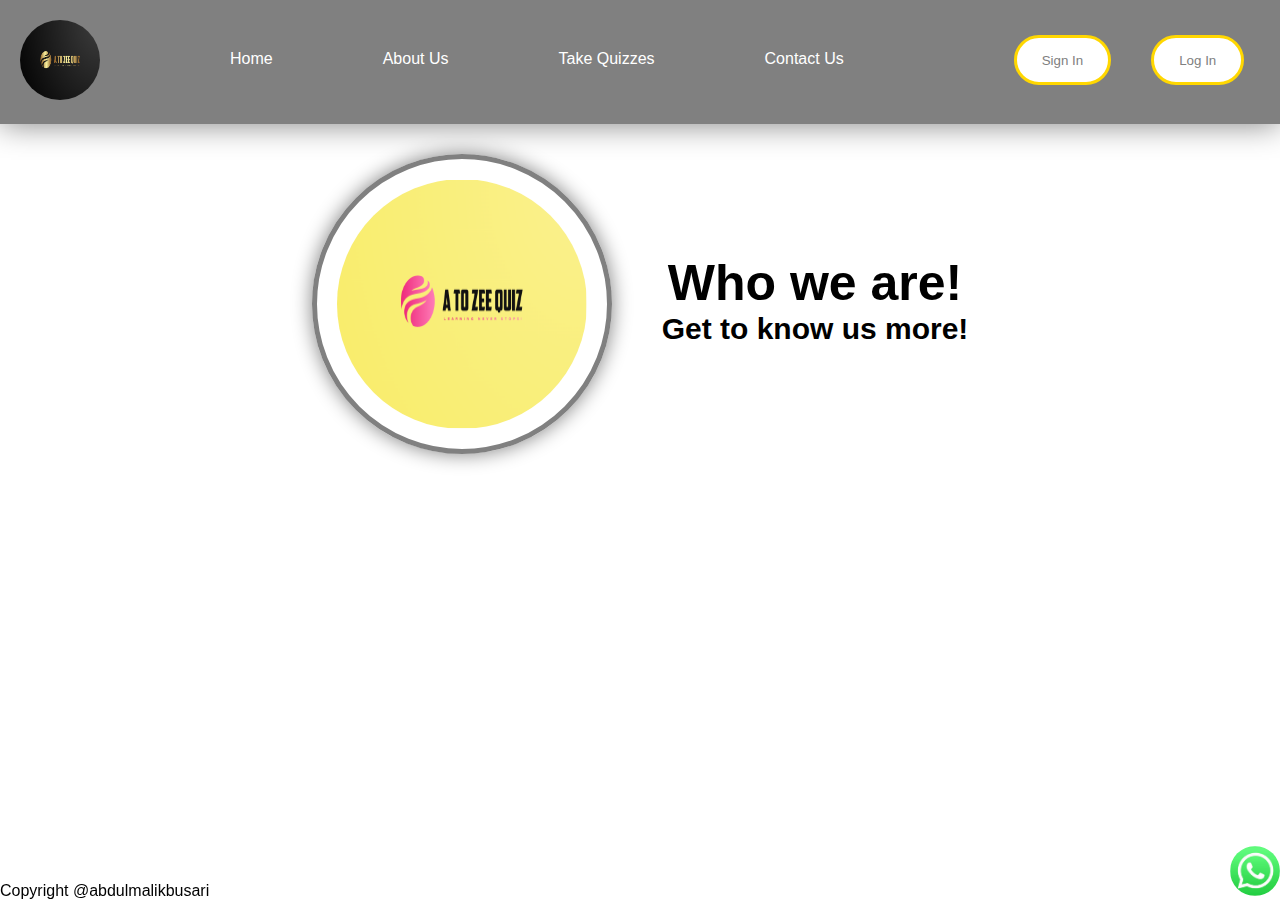
<file: aboutus/index.html>
<!DOCTYPE html>
<html lang="en">
<head>
    <meta charset="UTF-8">
    <meta http-equiv="X-UA-Compatible" content="IE=edge">
    <meta name="viewport" content="width=device-width, initial-scale=1.0">
    <link rel="shortcut icon" href="/images/myLogo.png" type="image/x-icon">
    <link rel="stylesheet" href="/aboutus/style.css">
    <title>Who We Are</title>
</head>
<body>
    <header class="first">
        <nav class="nav1">
            <a href="/images/myLogo.png"><img class="icon" src="/images/myLogo.png" alt="Logo"></a>
            <a class="link" href="/home/index.html">Home</a>
            <a class="link" href="/aboutus/index.html">About Us</a>
            <a class="link" href="/quiz/index.html">Take Quizzes</a>
            <a class="link" href="/contactus/index.html">Contact Us</a>
            <button class="sign"><a class="signin" href="#">Sign In</a></button>
            <button class="log"><a class="signin" href="#">Log In</a></button>
        </nav>
    </header>

    <div class="intro">
        <a href="/images/mylogo2.png"><img class="icon2" src="/images/mylogo2.png" alt="Logo"></a>
        <div class="second">
            <h1 class="welcome">Who we are!</h1>
            <p class="description">Get to know us more!</p>
        </div>
    </div>

    <footer>
        <nav class="nav2">
            <p class="copyright">Copyright @abdulmalikbusari</p>
            <a class="bottom" href="https://wa.me/2348082926547"><img class="whatsapp" src="/images/whatsapp.jfif" alt="whatsappIcon"></a>
        </nav>
    </footer>



</body>
</html>
</file>
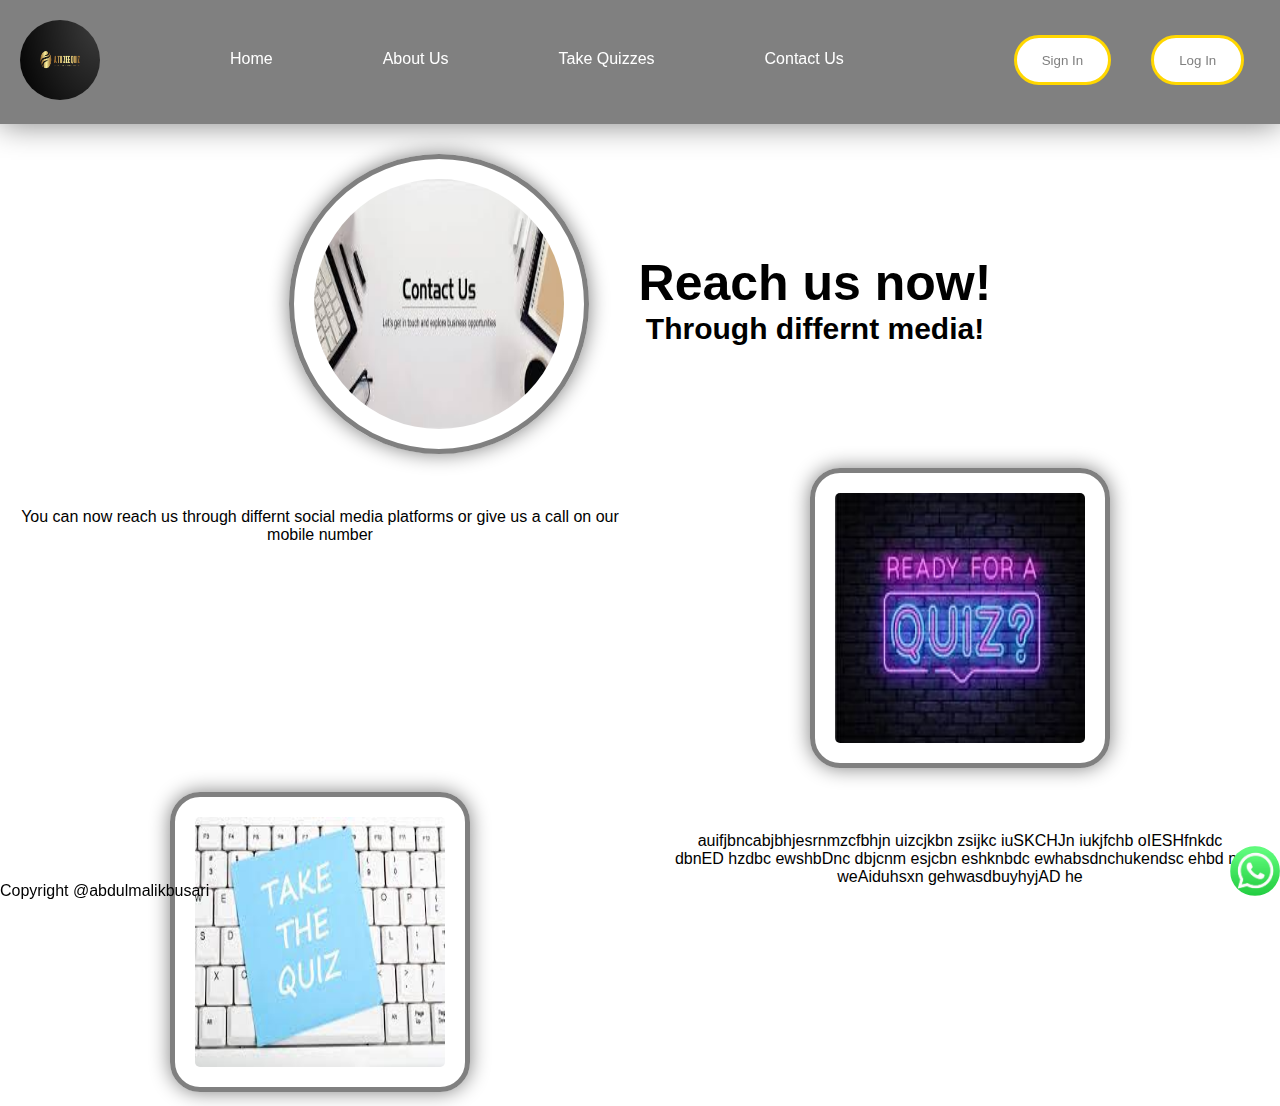
<file: contactus/index.html>
<!DOCTYPE html>
<html lang="en">
<head>
    <meta charset="UTF-8">
    <meta http-equiv="X-UA-Compatible" content="IE=edge">
    <meta name="viewport" content="width=device-width, initial-scale=1.0">
    <link rel="shortcut icon" href="/images/myLogo.png" type="image/x-icon">
    <link rel="stylesheet" href="style.css">
    <title>Contact Us</title>
</head>
<body>
    <header class="first">
        <nav class="nav1">
            <a href="/images/myLogo.png"><img class="icon" src="/images/myLogo.png" alt="Logo"></a>
            <a class="link" href="/home/index.html">Home</a>
            <a class="link" href="/aboutus/index.html">About Us</a>
            <a class="link" href="/quiz/index.html">Take Quizzes</a>
            <a class="link" href="/contactus/index.html">Contact Us</a>
            <button class="sign"><a class="signin" href="#">Sign In</a></button>
            <button class="log"><a class="signin" href="#">Log In</a></button>
        </nav>
    </header>

    <div class="intro">
        <a href="/images/mylogo2.png"><img class="icon2" src="/images/contact.jfif" alt="Logo"></a>
        <div class="second">
            <h1 class="welcome">Reach us now!</h1>
            <p class="description">Through differnt media!</p>
        </div>
    </div>

    <div class="container">
        <div class="table">
            <div class="row">
                <div class="cell1">You can now reach us through differnt social media platforms or give us a call on our mobile number</div>
                <div class="cell2"><img class="ready" src="/images/ready.jfif" alt=""></div>
            </div>

            
            <div class="row">
                <div class="cell2"><img class="ready" src="/images/takequiz.jfif" alt=""></div>
                <div class="cell1">auifjbncabjbhjesrnmzcfbhjn uizcjkbn zsijkc iuSKCHJn iukjfchb oIESHfnkdc <br>
                    dbnED hzdbc ewshbDnc dbjcnm esjcbn eshknbdc   ewhabsdnchukendsc ehbd nc weAiduhsxn gehwasdbuyhyjAD he</div>
            </div>
            
        </div>
    </div>



    <footer>
        <nav class="nav2">
            <p class="copyright">Copyright @abdulmalikbusari</p>
            <a class="bottom" href="https://wa.me/2348082926547"><img class="whatsapp" src="/images/whatsapp.jfif" alt="whatsappIcon"></a>
        </nav>
    </footer>

</body>
</html>
</file>
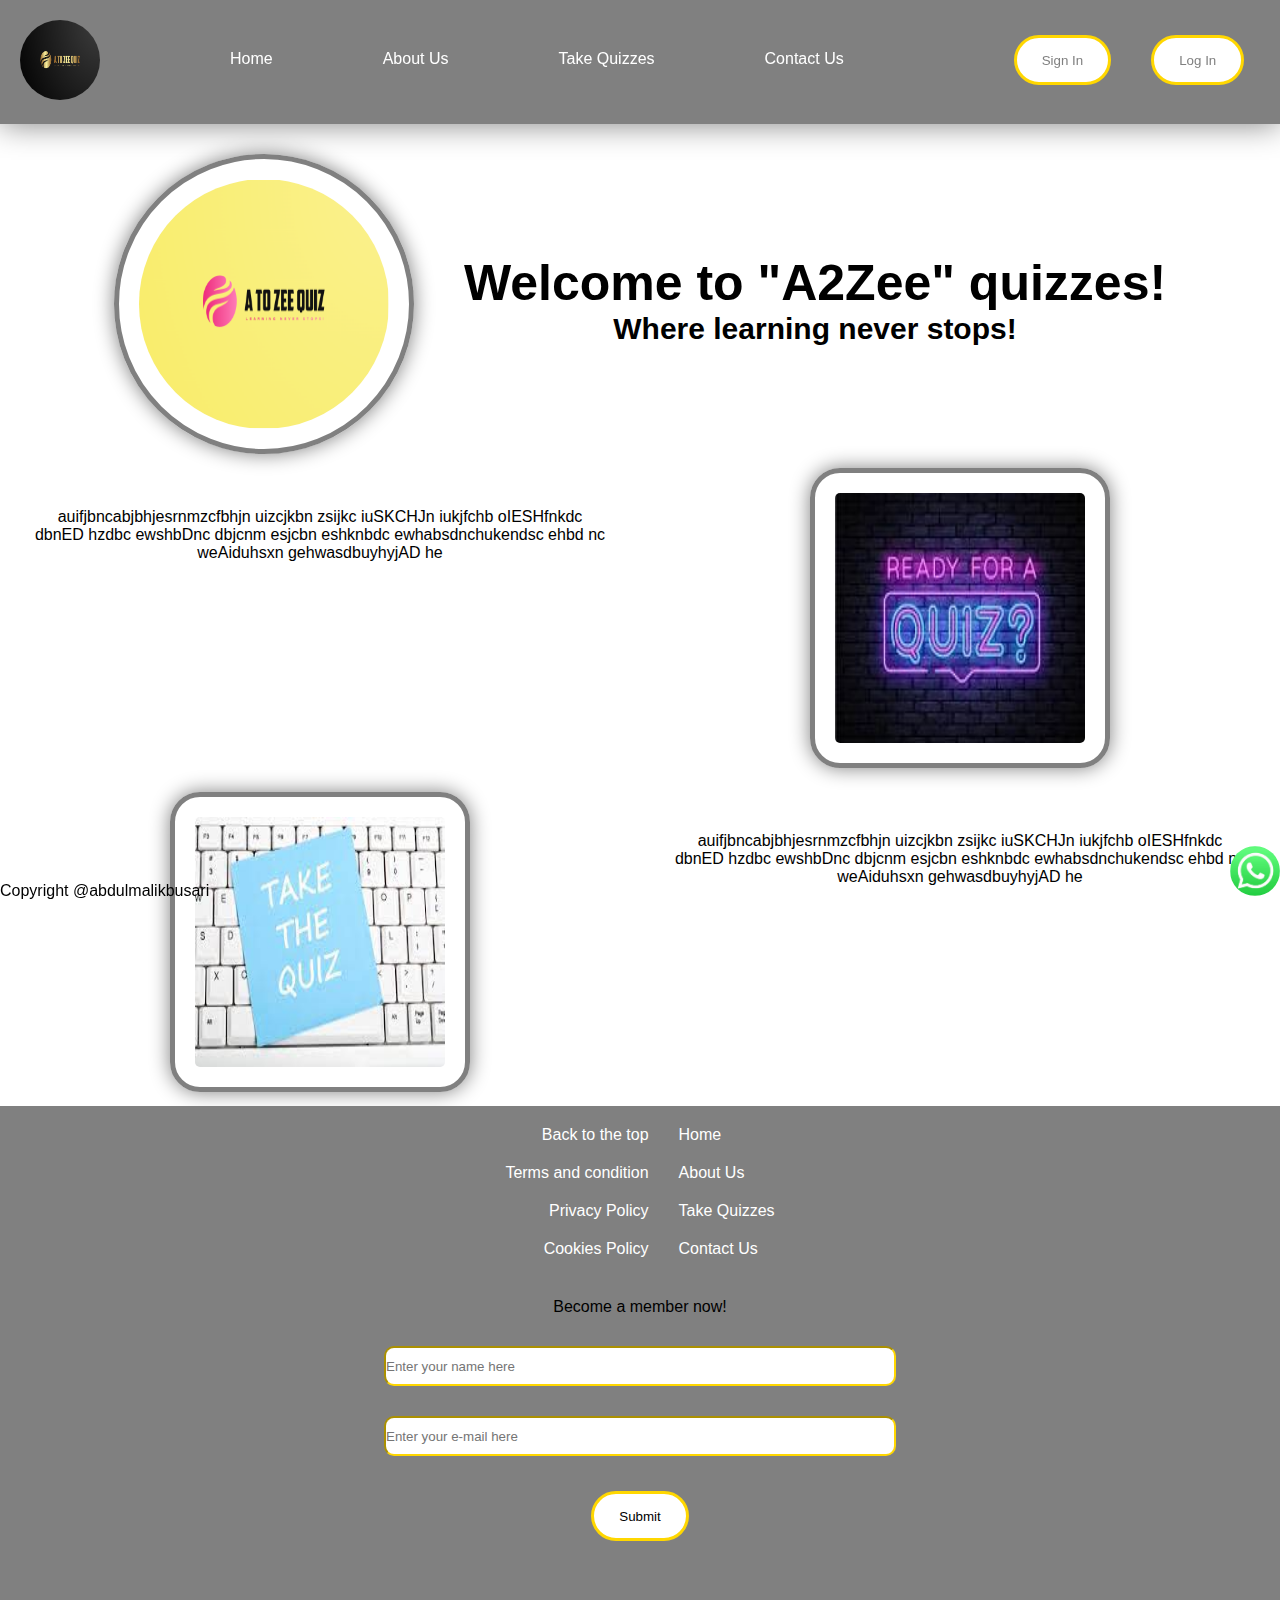
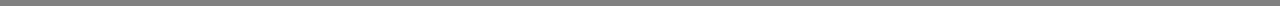
<file: home/index.html>
<!DOCTYPE html>
<html lang="en">
<head>
    <meta charset="UTF-8">
    <meta http-equiv="X-UA-Compatible" content="IE=edge">
    <meta name="viewport" content="width=device-width, initial-scale=1.0">
    <link rel="shortcut icon" href="/images/myLogo.png" type="image/x-icon">
    <link rel="stylesheet" href="/home/style.css">
    <title>A2Z Quizzes</title>
</head>
<body>
    <header class="first">
        <nav class="nav1">
            <a href="/images/myLogo.png"><img class="icon" src="/images/myLogo.png" alt="Logo"></a>
            <a class="link" href="/home/index.html">Home</a>
            <a class="link" href="/aboutus/index.html">About Us</a>
            <a class="link" href="/quiz/index.html">Take Quizzes</a>
            <a class="link" href="/contactus/index.html">Contact Us</a>
            <button class="sign"><a class="signin" href="#">Sign In</a></button>
            <button class="log"><a class="signin" href="#">Log In</a></button>
        </nav>
    </header>
    

    <div class="intro">
        <a href="/images/mylogo2.png"><img class="icon2" src="/images/mylogo2.png" alt="Logo"></a>
        <div class="second">
            <h1 class="welcome">Welcome to "A2Zee" quizzes!</h1>
            <p class="description">Where learning never stops!</p>
        </div>
    </div>

    <div class="container">
        <div class="table">
            <div class="row">
                <div class="cell1">auifjbncabjbhjesrnmzcfbhjn uizcjkbn zsijkc iuSKCHJn iukjfchb oIESHfnkdc <br>
                    dbnED hzdbc ewshbDnc dbjcnm esjcbn eshknbdc   ewhabsdnchukendsc ehbd nc weAiduhsxn gehwasdbuyhyjAD he</div>
                <div class="cell2"><img class="ready" src="/images/ready.jfif" alt=""></div>
            </div>

            
            <div class="row">
                <div class="cell2"><img class="ready" src="/images/takequiz.jfif" alt=""></div>
                <div class="cell1">auifjbncabjbhjesrnmzcfbhjn uizcjkbn zsijkc iuSKCHJn iukjfchb oIESHfnkdc <br>
                    dbnED hzdbc ewshbDnc dbjcnm esjcbn eshknbdc   ewhabsdnchukendsc ehbd nc weAiduhsxn gehwasdbuyhyjAD he</div>
            </div>
            
        </div>
    </div>
    



    <footer class="third">
        <nav class="nav2">
            <div class="outer">
                <div class="inner1">
                    <a class="link2" href="/home/index.html">Back to the top</a>
                    <a class="link2" href="#">Terms and condition</a>
                    <a class="link2" href="#">Privacy Policy</a>
                    <a class="link2" href="#">Cookies Policy</a>
                </div>

                <div class="inner2">
                    <a class="link2" href="/home/index.html">Home</a>
                    <a class="link2" href="/aboutus/index.html">About Us</a>
                    <a class="link2" href="/quiz/index.html">Take Quizzes</a>
                    <a class="link2" href="/contactus/index.html">Contact Us</a>
                </div>
            </div>
            
            <div class="last">
                <p>Become a member now!</p>
                <label for="">
                    <input type="text" class="register" placeholder="Enter your name here" name="first-name" id="" value="" required>
                </label><br>
                <label for="">
                    <input type="email" class="register" placeholder="Enter your e-mail here" name="email" id="" value="" required>
                </label><br>
                <label for="">
                    <input class="sign2" type="submit" value="Submit">
                </label>
            </div>
            
            <p class="copyright">Copyright @abdulmalikbusari</p>
            <a class="bottom" href="https://wa.me/2348082926547"><img class="whatsapp" src="/images/whatsapp.jfif" alt="whatsappIcon"></a>
        </nav>
    </footer>
</body>
</html>
</file>
<file: aboutus/style.css>
* {
    margin: 0;
    padding: 0;
    box-sizing: border-box;
    text-decoration: none;
    font-family: 'Segoe UI', Tahoma, Geneva, Verdana, sans-serif;
}

.first {
    position: sticky;
    top: 0;
}

.nav1 {
    background-color: gray;
    display: flex;
    width: 100%;
    /* justify-content: center; */
    text-align: center;
    box-shadow: 0 0 30px 0 gray;
    
}

.icon {
    width: 120px;
    height: 120px;
    border-radius: 50%;
    padding: 20px;
}

.icon:hover {    
    background-color: gray;
    box-shadow: 0 0 20px 0 gold;
}

.link {
    margin-top: 50px;
    margin-left: 110px;
    color: white;
}

.link:hover {
    color: gold;
    background-color: white;
}

.sign {
    padding: 15px;
    padding-left: 25px;
    padding-right: 25px;
    border-radius: 30px;
    background-color: white;
    border: 3px solid;
    border-color: gold;
    height: 50px;
    margin-top: 35px;
    margin-left: 170px;
}

.sign:hover {
    background-color: black;
    box-shadow: 0 0 20px 0 gold;
    color: gold;
}

.log {
    padding: 15px;
    padding-left: 25px;
    padding-right: 25px;
    border-radius: 30px;
    background-color: white;
    border: 3px solid;
    border-color: gold;
    height: 50px;
    margin-top: 35px;
    margin-left: 40px;
}

.log:hover {
    background-color: black;
    box-shadow: 0 0 20px 0 gold;
}

.signin {    
    color: gray;
}

.signin:hover {    
    color: gold;
}

.intro {
    display: flex;
    margin-top: 30px;
    justify-content: center;
}

.icon2 {
    border: 5px solid;
    border-color: gray;
    width: 300px;
    height: 300px;
    border-radius: 50%;
    box-shadow: 0 0 20px 0 gray;
    padding: 20px;
}

.icon2:hover {    
    background-color: gray;
    box-shadow: 0 0 20px 0 gold;
}

.second {
    justify-content: center;
    text-align: center;
    margin-top: 100px;
    margin-left: 50px;
}

.welcome {
    font-weight: 900;
    font-size: 50px;
}

.description {
    font-weight: bold;
    font-size: 30px;
} 






















.bottom {
    bottom: 0;
    right: 0;
    position: fixed;
}

.nav2 {
    background-color: gray;
    width: 100%;
    text-align: center;
    /* height: 500px; */
    bottom: 0;
}

.whatsapp {
    height: 50px;
    width: 50px;
    border-radius: 50%;
}

.copyright {
    bottom: 0;
    left: 0;
    position: fixed;
}
</file>
<file: contactus/style.css>
* {
    margin: 0;
    padding: 0;
    box-sizing: border-box;
    text-decoration: none;
    font-family: 'Segoe UI', Tahoma, Geneva, Verdana, sans-serif;
}

.first {
    position: sticky;
    top: 0;
}

.nav1 {
    background-color: gray;
    display: flex;
    width: 100%;
    /* justify-content: center; */
    text-align: center;
    box-shadow: 0 0 30px 0 gray;
    
}

.icon {
    width: 120px;
    height: 120px;
    border-radius: 50%;
    padding: 20px;
}

.icon:hover {    
    background-color: gray;
    box-shadow: 0 0 20px 0 gold;
}

.link {
    margin-top: 50px;
    margin-left: 110px;
    color: white;
}

.link:hover {
    color: gold;
    background-color: white;
}

.sign {
    padding: 15px;
    padding-left: 25px;
    padding-right: 25px;
    border-radius: 30px;
    background-color: white;
    border: 3px solid;
    border-color: gold;
    height: 50px;
    margin-top: 35px;
    margin-left: 170px;
}

.sign:hover {
    background-color: black;
    box-shadow: 0 0 20px 0 gold;
    color: gold;
}

.log {
    padding: 15px;
    padding-left: 25px;
    padding-right: 25px;
    border-radius: 30px;
    background-color: white;
    border: 3px solid;
    border-color: gold;
    height: 50px;
    margin-top: 35px;
    margin-left: 40px;
}

.log:hover {
    background-color: black;
    box-shadow: 0 0 20px 0 gold;
}

.signin {    
    color: gray;
}

.signin:hover {    
    color: gold;
}

.container {
    justify-content: center;
    text-align: center;
}

.table {
    display: table;
}

.row {
    display: table-row;
    padding: 10px;
    
}

.cell1 {
    display: table-cell;
    width: 50%;
    padding: 10px;
    padding-top: 50px;
}

.cell2 {
    display: table-cell;
    vertical-align: middle;
    padding: 10px;
}

.ready {
    border: 5px solid;
    border-color: gray;
    width: 300px;
    height: 300px;
    border-radius: 30px;
    box-shadow: 0 0 20px 0 gray;
    padding: 20px;
    
}

.intro {
    display: flex;
    margin-top: 30px;
    justify-content: center;
}

.icon2 {
    border: 5px solid;
    border-color: gray;
    width: 300px;
    height: 300px;
    border-radius: 50%;
    box-shadow: 0 0 20px 0 gray;
    padding: 20px;
}

.icon2:hover {    
    background-color: gray;
    box-shadow: 0 0 20px 0 gold;
}

.second {
    justify-content: center;
    text-align: center;
    margin-top: 100px;
    margin-left: 50px;
}

.welcome {
    font-weight: 900;
    font-size: 50px;
}

.description {
    font-weight: bold;
    font-size: 30px;
} 





















.bottom {
    bottom: 0;
    right: 0;
    position: fixed;
}

.nav2 {
    background-color: gray;
    width: 100%;
    text-align: center;
    /* height: 500px; */
    bottom: 0;
}

.whatsapp {
    height: 50px;
    width: 50px;
    border-radius: 50%;
}

.copyright {
    bottom: 0;
    left: 0;
    position: fixed;
}
</file>
<file: home/style.css>
* {
    margin: 0;
    padding: 0;
    box-sizing: border-box;
    text-decoration: none;
    font-family: 'Segoe UI', Tahoma, Geneva, Verdana, sans-serif;
}

.first {
    position: sticky;
    top: 0;
}

.nav1 {
    background-color: gray;
    display: flex;
    width: 100%;
    /* justify-content: center; */
    text-align: center;
    box-shadow: 0 0 30px 0 gray;
    
}

.icon {
    width: 120px;
    height: 120px;
    border-radius: 50%;
    padding: 20px;
}

.icon:hover {    
    background-color: gray;
    box-shadow: 0 0 20px 0 gold;
}

.link {
    margin-top: 50px;
    margin-left: 110px;
    color: white;
}

.link:hover {
    color: gold;
    background-color: white;
}

.sign {
    padding: 15px;
    padding-left: 25px;
    padding-right: 25px;
    border-radius: 30px;
    background-color: white;
    border: 3px solid;
    border-color: gold;
    height: 50px;
    margin-top: 35px;
    margin-left: 170px;
}

.sign:hover {
    background-color: black;
    box-shadow: 0 0 20px 0 gold;
    color: gold;
}

.log {
    padding: 15px;
    padding-left: 25px;
    padding-right: 25px;
    border-radius: 30px;
    background-color: white;
    border: 3px solid;
    border-color: gold;
    height: 50px;
    margin-top: 35px;
    margin-left: 40px;
}

.log:hover {
    background-color: black;
    box-shadow: 0 0 20px 0 gold;
}

.signin {    
    color: gray;
}

.signin:hover {    
    color: gold;
}

.intro {
    display: flex;
    margin-top: 30px;
    justify-content: center;
}

.icon2 {
    border: 5px solid;
    border-color: gray;
    width: 300px;
    height: 300px;
    border-radius: 50%;
    box-shadow: 0 0 20px 0 gray;
    padding: 20px;
}

.icon2:hover {    
    background-color: gray;
    box-shadow: 0 0 20px 0 gold;
}

.second {
    justify-content: center;
    text-align: center;
    margin-top: 100px;
    margin-left: 50px;
}

.welcome {
    font-weight: 900;
    font-size: 50px;
}

.description {
    font-weight: bold;
    font-size: 30px;
} 

.container {
    justify-content: center;
    text-align: center;
}

.table {
    display: table;
}

.row {
    display: table-row;
    padding: 10px;
    
}

.cell1 {
    display: table-cell;
    width: 50%;
    padding: 10px;
    padding-top: 50px;
}

.cell2 {
    display: table-cell;
    vertical-align: middle;
    padding: 10px;
}

.ready {
    border: 5px solid;
    border-color: gray;
    width: 300px;
    height: 300px;
    border-radius: 30px;
    box-shadow: 0 0 20px 0 gray;
    padding: 20px;
    
}

.bottom {
    bottom: 0;
    right: 0;
    position: fixed;
}

.nav2 {
    background-color: gray;
    width: 100%;
    text-align: center;
    height: 500px;
    bottom: 0;
}

.whatsapp {
    height: 50px;
    width: 50px;
    border-radius: 50%;
}

.copyright {
    bottom: 0;
    left: 0;
    position: fixed;
}

.outer {
    display: flex;
    justify-content: center;
    gap: 30px;
}

.inner1, .inner2 {
     display: flex;
     flex-direction: column;
}

.inner1 {
    text-align: right;
}

.inner2 {
    text-align: left;
}

.link2 {
    margin-top: 20px;
    color: white;
}

.last {
    /* gap: 50px; */
    margin-top: 40px;
}

.register {
    border-radius: 10px;
    border-color: gold;
    width: 40%;
    margin-top: 30px;
    height: 40px;
}

.sign2 {
    padding: 15px;
    padding-left: 25px;
    padding-right: 25px;
    border-radius: 30px;
    background-color: white;
    border: 3px solid;
    border-color: gold;
    height: 50px;
    margin-top: 35px;
    /* margin-left: 170px; */
}

.sign2:hover {
    background-color: black;
    box-shadow: 0 0 20px 0 gold;
    color: gold;
}
</file>
